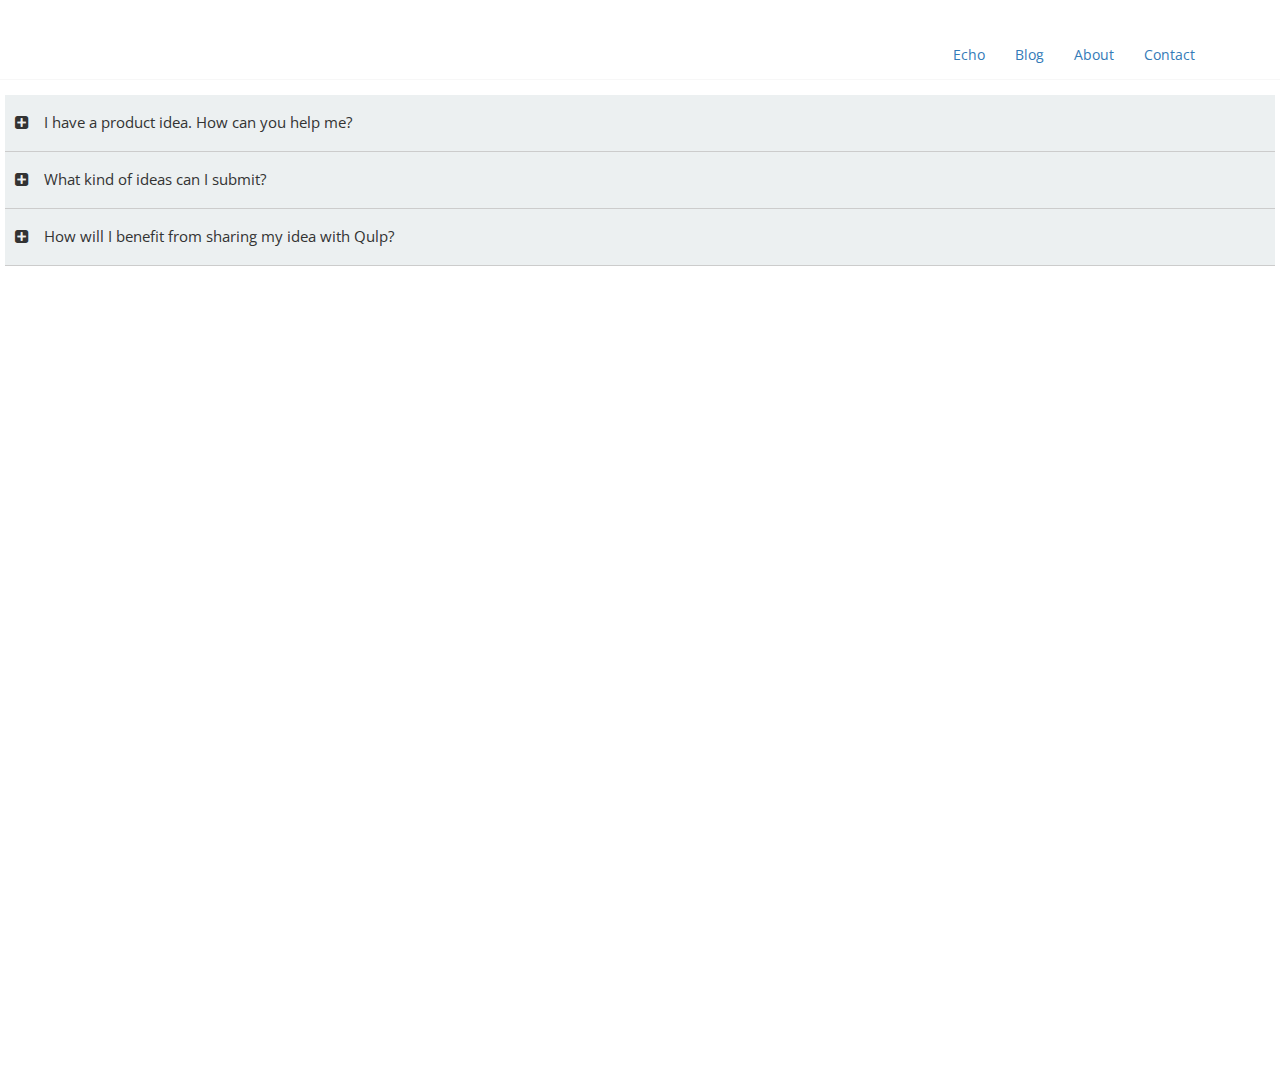
<file: templates/FAQ.html>
<!doctype html>
<html class="no-js" lang="">
    <head>
        <meta charset="utf-8">
        <meta http-equiv="X-UA-Compatible" content="IE=edge">
        <title>FAQ</title>
        <meta name="description" content="">
        <meta name="viewport" content="width=device-width, initial-scale=1">
          <script src="/static/js/modernizr-2.8.3.min.js"></script>

        <link rel="apple-touch-icon" href="apple-touch-icon.png">
        <!-- Place favicon.ico in the root directory -->
		<link href='http://fonts.googleapis.com/css?family=Open+Sans:400,600,700' rel='stylesheet' type='text/css'>
		<link rel="stylesheet" href="http://maxcdn.bootstrapcdn.com/font-awesome/4.3.0/css/font-awesome.min.css">
		<link rel="stylesheet" href="/static/css/bootstrap.min.css">
    <link rel="stylesheet" href="/static/css/faq.css">


  </head>
    <body>
    <header role="banner" id="fh5co-header">
			<div class="container">
				<!-- <div class="row"> -->

		        <div id="navbar" class="navbar-collapse collapse">
		          <ul class="nav navbar-nav navbar-right">
                      <li><a href="/echo" data-nav-section="about"><span>Echo</span></a></li>
                      <li><a href="/blog" data-nav-section="about"><span>Blog</span></a></li>
		            <li><a href="/about" data-nav-section="about"><span>About</span></a></li>
		            <li><a href="/contact" data-nav-section="contacts"><span>Contact</span></a></li>
		          </ul>
		        </div>
			    </nav>
			  <!-- </div> -->
		  </div>
	</header>
		<div id="faq_left" style="min-height:997px;" class="calibri col-md-4-sm-6-offset-6 stroke-standard">
				<!--<h3 style="width:100%">Frequently Asked Questions</h3>-->
				<!--<p>Click on the tabs below for help content of the desired category</p><hr>-->
				<div class="page_Q_A ideation " style="display: none;">
					<div class="faq_Q_A ideation" style="display: block;">
						<p class="faq_Q">
							<i class="fa fa-plus-square plus-icon" style="display: inline-block;"></i>
							<i class="fa fa-minus-square minus-icon" style="display: none;"></i>&nbsp;&nbsp;
							I have a product idea. How can you help me?
						</p>
						<div class="faq_A" style="display: none;">
							<p>You've come to just the right place! We can help you make your idea a reality, while helping you earn in the process. All you need to do is submit your idea on our platform and participate in the co-creation. We will handpick the best ideas and take responsibility of developing them into products and bringing them into the market.</p>
						</div>
					</div>
					<!--<div class="horizontalRule ideation"></div>-->
					<div class="faq_Q_A ideation" style="display: block;">
						<p class="faq_Q">
							<i class="fa fa-plus-square plus-icon" style="display: inline-block;"></i>
							<i class="fa fa-minus-square minus-icon" style="display: none;"></i>&nbsp;&nbsp;
							<!--<i class="fa fa-plus-square plus-icon"></i>
							<i class="fa fa-minus-square minus-icon" style='display:none;'></i>-->
							What kind of ideas can I submit?
						</p>
						<div class="faq_A" style="">
							<p>Ideas pertaining to any physical consumer products can be submitted on the platform. However, the ideas should belong to any of the below mentioned categories: </p>
                  <li>Home &amp; Kitchen</li>
                  <li>Health &amp; Fitness</li>
                  <li>Travel &amp; Adventure</li>
                  <li>Everyday innovations</li>
                  <li>Miscellaneous</li>
						</div>
					</div>
					<div class="faq_Q_A ideation" style="display: block;">
						<p class="faq_Q">
							<i class="fa fa-plus-square plus-icon" style="display: inline-block;"></i>
							<i class="fa fa-minus-square minus-icon" style="display: none;"></i>&nbsp;&nbsp;
							How will I benefit from sharing my idea with Qulp?
						</p>
						<div class="faq_A" style="">
							<p>
                 Apart from the joy of watching your idea become a reality, we offer a percentage of the revenues earned through your product idea back to you in terms of monetary rewards. We take care of all the product development and IP protection costs. In short, we develop the product for you and pay you for the idea.
              </p>
						</div>
					</div>

				</div>
				<div class="page_Q_A validation" style="display: block;">
					<div class="faq_Q_A validation" style="display: block;">
						<p class="faq_Q">
							<i class="fa fa-plus-square plus-icon" style="display: inline-block;"></i>
							<i class="fa fa-minus-square minus-icon" style="display: none;"></i>&nbsp;&nbsp;
							On what basis an idea is valuated?
						</p>
						<div class="faq_A" style="display: none;">
							<p>Any idea shortlisted for final analysis is broadly valuated based on these 6 criteria
							</p><ul>
								<li>Idea concept</li>
								<li>Market viability</li>
								<li>Complexity in the design (from Manufacturing perspective)</li>
								<li>Impacton product portfolio</li>
	              <li>Legal implications</li>
								<li>Technology involved</li>
							</ul>
							<p></p>
						</div>
					</div>

					<div class="faq_Q_A validation" style="display: block;">
						<p class="faq_Q">
							<i class="fa fa-plus-square plus-icon" style="display: inline-block;"></i>
							<i class="fa fa-minus-square minus-icon" style="display: none;"></i>&nbsp;&nbsp;
							When does an idea become eligible for expert valuation?
						</p>
						<div class="faq_A" style="display: none;">
							<p>
							Any idea automatically becomes eligible for final analysis, if the respective collaborative innovation (a.k.a. co-creation) team completes all the aspects listed in the progress bar
							</p>
						</div>
					</div>

					<div class="faq_Q_A validation" style="display: block;">
						<p class="faq_Q">
							<i class="fa fa-plus-square plus-icon" style="display: inline-block;"></i>
							<i class="fa fa-minus-square minus-icon" style="display: none;"></i>&nbsp;&nbsp;
							How frequently Qulp validates ideas?
						</p>
						<div class="faq_A" style="display: none;">
							<p>
								Qulp validates the ideas on a monthly basis
							</p>
						</div>
					</div>

					<div class="faq_Q_A validation" style="display: block;">
						<p class="faq_Q active">
							<i class="fa fa-plus-square plus-icon" style="display: none;"></i>
							<i class="fa fa-minus-square minus-icon" style="display: inline-block;"></i>&nbsp;&nbsp;
							Are all the ideas validated?
						</p>
						<div class="faq_A" style="">
							<p>
								Idea analysis is done in two parts
								</p>
                <ul>
									<li>Preliminary idea filtration.</li>
									<li>Idea analysis.</li>
									<li>In the preliminary filtration, 10-15 best ideas are shortlisted from a pool of submitted ideas.</li>
									<li>The 10-15 shortlisted ideas are subjected to a rigorous analysis by our in-house experts team, which selects 02-03 ideas every month.</li>
									</ul>
						</div>
					</div>

					<div class="faq_Q_A validation" style="display: block;">
						<p class="faq_Q">
							<i class="fa fa-plus-square plus-icon" style="display: inline-block;"></i>
							<i class="fa fa-minus-square minus-icon" style="display: none;"></i>&nbsp;&nbsp;
							What happens after idea analysis?
						</p>
						<div class="faq_A" style="display: none;">
							<p>
								In the idea analysis, upto 03 best viable ideas are selected by Qulp. These ideas are developed into real products and are put up for pre-sales. Upon meeting the pre-sale criteria, they're are mass manufactured and are made available on the market shelves near you.
							</p>
						</div>
					</div>


					<div class="faq_Q_A validation" style="display: block;">
						<p class="faq_Q">
							<i class="fa fa-plus-square plus-icon" style="display: inline-block;"></i>
							<i class="fa fa-minus-square minus-icon" style="display: none;"></i>&nbsp;&nbsp;
							What if Qulp doesn't select my idea to develop it into product?
						</p>
						<div class="faq_A" style="">
							<p>
							Yes. You can still pursue your idea. But, since you have utilised Qulp's collaborative innovation platform to enhance your idea, you become liable to pay up to 3% of the revenue generated by commercializing the idea
							</p>
						</div>
					</div>


					<div class="faq_Q_A validation" style="display: block;">
						<p class="faq_Q">
							<i class="fa fa-plus-square plus-icon" style="display: inline-block;"></i>
							<i class="fa fa-minus-square minus-icon" style="display: none;"></i>&nbsp;&nbsp;
							What is research? What do I get being a part of it?
						</p>
						<div class="faq_A" style="">
							<p>
								Through research, Qulp assesses the viability of the respective to be product. Aspects like market survey, pricing, deciding the product features, etc. come under research. For their contribution, the users participated in the research receives a share of 1% of the net profits generated through the respective product sales.
							</p>
						</div>
					</div>
				</div>

	            <div class="page_Q_A cocreation" style="display: none;">
	    			<div class="faq_Q_A cocreation" style="display: block;">
						<p class="faq_Q">
							<i class="fa fa-plus-square plus-icon" style="display: inline-block;"></i>
							<i class="fa fa-minus-square minus-icon" style="display: none;"></i>&nbsp;&nbsp;
							What is co-creation/collaboration/collaborative innovation?
						</p>
						<div class="faq_A" style="display: none;">
							This is the amazing environment Qulp provides which comprises an online community of innovators. Here, people from different walks of life come together to help you improve and develop your idea.
						</div>
					</div>

	                <div class="faq_Q_A cocreation" style="display: block;">
						<p class="faq_Q">
							<i class="fa fa-plus-square plus-icon" style="display: inline-block;"></i>
							<i class="fa fa-minus-square minus-icon" style="display: none;"></i>&nbsp;&nbsp;
							Who comprise a co-creation team?
						</p>
						<div class="faq_A" style="">
							Co-creation or collaborative innovation team consists of not more than 10 individuals handpicked by the ideator (Innovator). This team works on the idea refinement in a closed environment.
						</div>
					</div>

	                <div class="faq_Q_A cocreation" style="display: block;">
						<p class="faq_Q">
							<i class="fa fa-plus-square plus-icon" style="display: inline-block;"></i>
							<i class="fa fa-minus-square minus-icon" style="display: none;"></i>&nbsp;&nbsp;
							How can I join a co-creation team?
						</p>
						<div class="faq_A" style="">
	                    The list of co-creation teams with incomplete membership is available in the community dashboard, where you can send 'Join request' to the team of your choice. In addition, you can also join a co-creation team if the respective team ideator sends you a personal invitation.
						</div>
					</div>

	                <div class="faq_Q_A cocreation" style="display: block;">
						<p class="faq_Q">
							<i class="fa fa-plus-square plus-icon" style="display: inline-block;"></i>
							<i class="fa fa-minus-square minus-icon" style="display: none;"></i>&nbsp;&nbsp;
							What is an ideal size of a co-creation team?
						</p>
						<div class="faq_A" style="">
	                    The ideal size of a co-creation team is 10. It comprises of an Ideator (Inventor) and 09 collaborators
						</div>
					</div>

	                <div class="faq_Q_A cocreation" style="display: block;">
						<p class="faq_Q">
							<i class="fa fa-plus-square plus-icon" style="display: inline-block;"></i>
							<i class="fa fa-minus-square minus-icon" style="display: none;"></i>&nbsp;&nbsp;
							At a time, how many co-creation teams can I be part of?
	                        </p>
						<div class="faq_A" style="">
	                    At a time, you can be a a part of no more than 03 co-creation teams
	                    </div>
					</div>
	                <div class="faq_Q_A cocreation" style="display: block;">
						<p class="faq_Q">
							<i class="fa fa-plus-square plus-icon" style="display: inline-block;"></i>
							<i class="fa fa-minus-square minus-icon" style="display: none;"></i>&nbsp;&nbsp;
							What would i get for participating in co-creation?
	                        </p>
						<div class="faq_A" style="">

              For every product that hits the market, Qulp pays its online contributors a total of 11% of the net profits earned, through the respective product sales. Of which 5.5% are shared with the co-creation team, equally distributed amongst all the members includng the ideator.

            </div>
					</div>
	                  <div class="faq_Q_A cocreation" style="display: block;">
						<p class="faq_Q">
							<i class="fa fa-plus-square plus-icon" style="display: inline-block;"></i>
							<i class="fa fa-minus-square minus-icon" style="display: none;"></i>&nbsp;&nbsp;
							On what basis are the ideas shortlisted for analysis?
	                        </p>
						<div class="faq_A" style="display: none;">
	                    From the pool of submitted ideas, our team at Qulp handpicks 10-15 ideas for expert analysis. These 10-15 ideas are shortlisted on the basis of,
	                    <br>
	                    <ul>
	                        <li>Idea concept</li>
	                        <li>Review of the analysis of Market results</li>
	                        <li>Potential product features</li>
	                        <li>Critical review in comparison with the similar products (If any)</li>
	                        </ul>
	                    </div>
					</div>
	            </div>
			<!-- FAQ END -->
			<div class="careers page_Q_A" style="display: none;">
			<!--- CAREERS START-->
				<h3 style="width:100%">Careers</h3><hr>
				<div class="frontenddeveloper">
					<div class="faq_Q_A frontenddeveloper" style="display: block;">
						<p class="faq_Q">
							<i class="fa fa-plus-square plus-icon" style="display: inline-block;"></i>
							<i class="fa fa-minus-square minus-icon" style="display: none;"></i>&nbsp;&nbsp;
							Native Android developer
						</p>
						<div class="faq_A" style="display: none;">

								<div>
									<p>

										<strong>The Candidate</strong>
									</p>
									<div>
										<p>
                    Like to code? Will you die for a beautiful UI? Can't live without solving that algorithm problem that you just stumbled upon? Will you give up anything to squeeze in that last bit-level performance? If you are happily saying yes, then we already like you. Feel free to refer any crazy hacks or adventures of yours. Github profiles are always welcome.
                    </p>
									</div>
								</div>


								<div>
									<p><strong>Qualifications</strong></p>
									<div style="display:block">
									<ul>
                      <li>Strong coding abilities with Java and Android SDK</li>
                      <li>Experience working with remote data via REST and JSON.</li>
                      <li>Usage of third party libraries and API's.</li>
                      <li>Good knowledge on JAVA, HTML 5 & CSS.</li>
                      <li>Should have published at least one original Android App.</li>
                      <li>Solid understanding of full mobile development life cycle.</li>
                      <li>Should be very familiar with Security aspects in both iOS and Droid.</li>
                      <li>Must be obsessed with high quality.</li>
                      <li>Explore and adapt new technology and best practices while developing.</li>
                      <li>Eagerness to be part of a start up</li>
                  </ul>
				          <p></p>
									</div>
								</div>

				        <div>
									<br>
									<div style="display:block;float: left;">

										<p><strong>Job Perks</strong></p>
                      <ul>
                          <li>Leadership position & equity/ESOP to go with it + you can choose the most apt title.</li>
                          <li>Flexible working hours.</li>
                          <li>Complete autonomy & freedom. Just deliver.</li>
                          <li>And any other than you may suggest within rational limits :)</li>
                      </ul>

									</div>
								</div>
						</div>
					</div>
					<div class="faq_Q_A frontenddeveloper" style="display: block;">
						<p class="faq_Q">
							<i class="fa fa-plus-square plus-icon" style="display: inline-block;"></i>
							<i class="fa fa-minus-square minus-icon" style="display: none;"></i>&nbsp;&nbsp;
							UX designer
						</p>
						<div class="faq_A" style="">
  					<div>
  						  <p>
  							 <strong></strong>
  						  </p>
    						<div>
    							   <p>
    	                 We’re looking for amazing and passionate UX designers to join our team, and help us build this platform.
    	             </p>
    						</div>
  					</div>

					<div>

						<div>
							<p><STRONG>Your typical day at Qulp will involve:</STRONG></p>
              <ul>
	              <li>Work with design and product management to create and ensure a consistent visual style to new and redesigned features.</li>
	              <li>Develop and maintain design wireframes, mockups, and specifications as needed.</li>
                <li>Export assets and illustrations for developers.</li>
                <li>Collaborate with other designers to maintain design consistency and coherence across the product as appropriate.</li>
                <li>Work with our social media manager to bring out compelling and delightful creatives that would drive user engagement in the social media.</li>
                <li>Working as part of a team with copywriters, other designers, web developers and marketing specialists.</li>
	            </ul>
	            <p></p>
						</div>
					</div>
	                <div>
						<p>

							<strong>Qualifications</strong>
						</p>
						<div>
							<ul>
                <li>Knowledge of material design.</li>
              	<li>Good design sense.</li>
              	<li>Hand on experience with design and mock up tools like Sketch/Photoshop/Illustrator.</li>
              	<li>Should have at least 1+ years working experience in this domain.</li>
              	<li>Understanding of the digital media nuances like Responsive Design, grids, resolutions, mobile first etc.</li>
              	<li>Good aesthetic sense and understanding of design fundamentals (Doesn’t matter if you went to a design school or not).</li>
              	<li>Experience/Keen interest in practising User Experience Design.</li>
              	<li>Obsession with design detail to perfection.</li>
              	<li>Experience/Interest in fundamentals of Web technologies like HTML/CSS3 (Don’t worry, we don’t expect you to be a unicorn and program complex stuff and you will be designing apps/websites but its important to know the medium well).
                </li>
                <li>Independent thought and action. Ability to decided and priortise correctly.</li>
                <li>Energy. Lots of it.</li>
              </ul>
						</div>
	                </div>
	                <div>
						<p><strong>Desired(not required)</strong></p>
						<div>
						    <ul>
                    <li>Motion design ability or experience using animation to educate, engage and delight.</li>
                    <li>Experience conducting user testing and/or analytical research.</li>
                    <li>HTML, BOOTSTRAP and CSS knowledge, current on latest responsive design techniques.</li>
                </ul>

						</div>
					</div>
          <div style="display:block;float: left;">

                    <p><strong>Job Perks</strong></p>
                      <ul>
                          <li>Leadership position & equity/ESOP to go with it + you can choose the most apt title.</li>
                          <li>Flexible working hours.</li>
                          <li>Complete autonomy & freedom. Just deliver.</li>
                          <li>And any other than you may suggest within rational limits :) .</li>
                      </ul>
                                <p></p>
                  </div>
						</div>
					</div>

          <div class="faq_Q_A frontenddeveloper" style="display: block;">
            <p class="faq_Q">
              <i class="fa fa-plus-square plus-icon" style="display: inline-block;"></i>
              <i class="fa fa-minus-square minus-icon" style="display: none;"></i>&nbsp;&nbsp;
              Ruby, Rails developer
            </p>
            <div class="faq_A" style="">
            <div>
                <p>
                 <strong>The Candidate</strong>
                </p>
                <div>
                     <p>
                      You are an exceptional back end developer and you see the world in code. You are of the belief that quality is better than quantity and you can stand proudly behind your work.
                   </p>
                </div>
            </div>

          <div>

            <div>
              <p><STRONG>Your typical day at Qulp will involve:</STRONG></p>
              <ul>
                <li>Contributing to all aspects of building and maintaining the Qulp Technology Platform.</li>
                <li>Migrating to and working with AWS services such as EC2, S3, SES, SNS.</li>
                <li>Performance tuning and testing to ensure your code is deployed properly.</li>
              </ul>
              <p></p>
            </div>
          </div>
          <div style="display: block;float: left;">
            <p>

              <strong>Qualifications</strong>
            </p>
            <div>
             <ul>
                <li>Knowledge of Ruby, Rails, AWS.</li>
                <li>Git, and Bitbucket.</li>
                <li>Optional - Preferred Linux user.</li>
                <li>SEO,Social Media Integration,Payment processing (Active Merchant),E-commerce/Shopping carts.</li>
                <li>Dedicated and have a strong attention to detail.</li>
                <li>Action-oriented, diligent, and flexible</li>
                <li>Passion for what we are building at Qulp.</li>
                <li>Energy. Lots of it</li>
              </ul>
            </div>
                  </div>
                  <div style="display: block;float: left;">
            <p><strong>Desired(not required)</strong></p>
            <div>
                <ul>
                    <li>Ability to write flawless code in a fast paced environment.</li>
                    <li>Enthusiasm to work on non-designated projects, which aren't part of your job role.</li>
                </ul>

            </div>
          </div>
          <div style="display:block;float: left;">

                    <p><strong>Job Perks</strong></p>
                      <ul>
                          <li>Leadership position & equity/ESOP to go with it + you can choose the most apt title.</li>
                          <li>Flexible working hours.</li>
                          <li>Complete autonomy & freedom. Just deliver</li>
                          <li>And any other than you may suggest within rational limits :)</li>
                      </ul>
                                <p></p>
                  </div>
            </div>
          </div>
          <div class="faq_Q_A frontenddeveloper" style="display: block;">
            <p class="faq_Q">
              <i class="fa fa-plus-square plus-icon" style="display: inline-block;"></i>
              <i class="fa fa-minus-square minus-icon" style="display: none;"></i>&nbsp;&nbsp;
              Internship - UX designer
            </p>
            <div class="faq_A" style="">
            <div>
                <p>
                 <strong></strong>
                </p>
                <div>
                     <p>
                       We’re looking for an amazing and passionate UX design interns to join our team, and help us build this platform
                   </p>
                </div>
            </div>

          <div>

            <div>
              <p><STRONG>Your typical day at Qulp will involve:</STRONG></p>
              <ul>
                <li>Work with design and product management to create and ensure a consistent visual style to new and redesigned features.</li>
                <li>Develop and maintain design wireframes, mockups, and specifications as needed.</li>
                <li>Export assets and illustrations for developers.</li>
                <li>Collaborate with other designers to maintain design consistency and coherence across the product as appropriate.</li>
                <li>Work with our social media manager to bring out compelling and delightful creatives that would drive user engagement in the social media.</li>
                <li>Working as part of a team with copywriters, other designers, web developers and marketing specialists.</li>
              </ul>
              <p></p>
            </div>
          </div>
                  <div>
            <p>

              <strong>Qualifications</strong>
            </p>
            <div>
              <p>
                  </p><ul>
                      <li>Knowledge of material design</li>
                    <li>Good design sense</li>
                    <li>Hand on experience with design and mock up tools like Sketch/Photoshop/Illustrator.</li>
                    <li>Should have at least 1+ years working experience in this domain.</li>
                    <li>Understanding of the digital media nuances like Responsive Design, grids, resolutions, mobile first etc.</li>
                    <li>Good aesthetic sense and understanding of design fundamentals (Doesn’t matter if you went to a design school or not).</li>
                    <li>Experience/Keen interest in practising User Experience Design.</li>
                    <li>Obsession with design detail to perfection.</li>
                    <li>Experience/Interest in fundamentals of Web technologies like HTML/CSS3 (Don’t worry, we don’t expect you to be a unicorn and program complex stuff and you will be designing apps/websites but its important to know the medium well).
                    </li>
                    <li>Independent thought and action. Ability to decided and priortise correctly.</li>
                    <li>Energy. Lots of it.</li>
                  </ul>


              <p></p>
            </div>
                  </div>
                  <div>
            <p><strong>Desired(not required)</strong></p>
            <div>
                <ul>
                    <li>Motion design ability or experience using animation to educate, engage and delight.</li>
                    <li>Experience conducting user testing and/or analytical research.</li>
                    <li>HTML, BOOSTRAP and CSS knowledge, current on latest responsive design techniques.</li>
                </ul>

            </div>
          </div>
          <div style="display:block;float: left;">

                    <p><strong>Job Perks</strong></p>
                      <ul>
                          <li>Leadership position & equity/ESOP to go with it + you can choose the most apt title.</li>
                          <li>Flexible working hours.</li>
                          <li>Complete autonomy & freedom. Just deliver.</li>
                          <li>And any other than you may suggest within rational limits :) .</li>
                      </ul>
                  </div>
            </div>
          </div>
					<!--div class="faq_Q_A frontenddeveloper" style="display: block;">
						<p class="faq_Q">
							<i class="fa fa-plus-square plus-icon" style="display: inline-block;"></i>
							<i class="fa fa-minus-square minus-icon" style="display: none;"></i>&nbsp;&nbsp;
							Android/iOS app developer
						</p>
						<div class="faq_A" style="">
						</div>
					</div>
					<div class="faq_Q_A frontenddeveloper" style="display: block;">
						<p class="faq_Q">
							<i class="fa fa-plus-square plus-icon" style="display: inline-block;"></i>
							<i class="fa fa-minus-square minus-icon" style="display: none;"></i>&nbsp;&nbsp;
							Mechanical design engineer
						</p>
						<div class="faq_A" style="">
						</div>
					</div>
					<div class="faq_Q_A frontenddeveloper" style="display: block;">
						<p class="faq_Q">
							<i class="fa fa-plus-square plus-icon" style="display: inline-block;"></i>
							<i class="fa fa-minus-square minus-icon" style="display: none;"></i>&nbsp;&nbsp;
							Electrical Engineer
						</p>
						<div class="faq_A" style="">
						</div>
					</div>
					<div class="faq_Q_A frontenddeveloper" style="display: block;">
						<p class="faq_Q">
							<i class="fa fa-plus-square plus-icon" style="display: inline-block;"></i>
							<i class="fa fa-minus-square minus-icon" style="display: none;"></i>&nbsp;&nbsp;
							Industrial designer
						</p>
						<div class="faq_A" style="">
						</div>
					</div>
					<div class="faq_Q_A frontenddeveloper" style="display: block;">
						<p class="faq_Q">
							<i class="fa fa-plus-square plus-icon" style="display: inline-block;"></i>
							<i class="fa fa-minus-square minus-icon" style="display: none;"></i>&nbsp;&nbsp;
							UI/UX, Interaction designer
						</p>
						<div class="faq_A" style="">
						</div>
					</div>
					<div class="faq_Q_A frontenddeveloper" style="display: block;">
						<p class="faq_Q">
							<i class="fa fa-plus-square plus-icon" style="display: inline-block;"></i>
							<i class="fa fa-minus-square minus-icon" style="display: none;"></i>&nbsp;&nbsp;
							Videography and Graphic designer
						</p>
						<div class="faq_A" style="">
						</div>
					</div>
					<div class="faq_Q_A frontenddeveloper" style="display: block;">
						<p class="faq_Q">
							<i class="fa fa-plus-square plus-icon" style="display: inline-block;"></i>
							<i class="fa fa-minus-square minus-icon" style="display: none;"></i>&nbsp;&nbsp;
							Photographer
						</p>
						<div class="faq_A" style="">
						</div>
					</div>
					<div class="faq_Q_A frontenddeveloper" style="display: block;">
						<p class="faq_Q">
							<i class="fa fa-plus-square plus-icon" style="display: inline-block;"></i>
							<i class="fa fa-minus-square minus-icon" style="display: none;"></i>&nbsp;&nbsp;
							Social Media Marketing
						</p>
						<div class="faq_A" style="">
						</div>
					</div>
					<div class="faq_Q_A frontenddeveloper" style="display: block;">
						<p class="faq_Q">
							<i class="fa fa-plus-square plus-icon" style="display: inline-block;"></i>
							<i class="fa fa-minus-square minus-icon" style="display: none;"></i>&nbsp;&nbsp;
							Business Developer
						</p>
						<div class="faq_A" style="">
						</div>
					</div-->

					<!----------------------------------------------------------------------------------------
					<div class="faq_Q_A frontenddeveloper">

						<div class="faq_A" style="display:block">
							<p>
	                        We are Qulp.<br/>
	                        A collaborative product innovation company.<br/>
	                        We believe that the best ideas in the world aren't actually in the world--they're locked inpeople's heads.<br/>
	                        We exist to solve that problem.
	                        </p>
						</div>
					</div>

					<div class="faq_Q_A frontenddeveloper">
						<p class="faq_Q">

							The Company
						</p>
						<div class="faq_A" style="display:block">
							<p>
	                        Qulp Is a new type of company, one that involves all people interested in its decisions,and ultimately shares its success with those people who helped achieve it. And we aredeveloping a completely unique platform in which the realities and the complexities ofexecution do not stand in the way of a kickass ideaWe’re looking for amazing and passionate front end developers to join our team, and help usbuild this platform.
	                        </p>
						</div>
					</div>

					<div class="faq_Q_A frontenddeveloper">
						<p class="faq_Q">

							The Candidate
						</p>
						<div class="faq_A" style="display:block">
							<p>
	                        You have a solid grip in HTML, and CSS. You are of the belief that quality is better than quantity and you can stand proudly behind your work.
	                        </p>
						</div>
					</div>


					<div class="faq_Q_A frontenddeveloper">
						<p class="faq_Q">

							The Job
						</p>
						<div class="faq_A" style="display:block">
							<p>
	                        <ul>
	                            <li>Building and maintaining the frontend for the website that will go along with Qulp</li>
	                            <li>Contributing your valuable skills to a very, very big movement.</li>
	                            <li>Rapid prototyping and user testing for new website features</li>
	                            <li>“Cutting up” UI wireframes and graphic design elements into deployable web components</li>
	                            <li>Cross-browser testing and mobile compatibility</li>
	                        </ul>
	                        </p>
						</div>
					</div>

	                <div class="faq_Q_A frontenddeveloper">
						<p class="faq_Q">

							Qualifications
						</p>
						<div class="faq_A" style="display:block">
							<p>
	                            <ul>
	                                <li>Knowledge of HTML, CSS and CSS3, JQuery</li>
	                                <li>Knowledge of Photoshop and image editing</li>
	                                <li>Standards compliance and cross-browser and mobile compatibility</li>
	                                <li>Git</li>
	                                <li>Add-ons
	                                    <ul>
	                                    	<li>Prior experience</li>
	                                    	<li>SEO</li>
	                                    	<li>Social media integration</li>
	                                	</ul>
	                                </li>
	                                <li>Dedicated and have a strong attention to detail</li>
	                                <li>Strong time management and organizational skills to drive projects to completion</li>
	                                <li>Action-oriented, diligent, and flexible</li>
	                                <li>Passion for what we are building at Qulp</li>
	                            </ul>
	                        </p>
						</div>
	                </div>

	                <div class="faq_Q_A frontenddeveloper">
						<p class="faq_Q">

							Application
						</p>
						<div class="faq_A" style="display:block">
							<p>
	                        <ul>
	                            <li>Check us out at www.Qulp.in. Spend some time on our site understanding what we do. If you like what you see, please continue.</li>
	                            <li>Mail you applications, with the below enlisted details:
	                                <ul>
	                            	<li>Github profile link</li>
	                            	<li>Link to previous works</li>
	                            	<li>Your areas of expertise</li>
	                            	</ul>
	                            </li>
	                        </ul>
	                        </p>
						</div>
					</div>
					-------------------------------------------------------------------------->
				</div>


	            <div class="backenddeveloper">

				</div>

	       <div style="width:100%;text-align:right;padding: 20px;"><a target="_blank" href="mailto:careers@Qulp.in"
	       style="width:100px" id="reg_button" class="blue-btn btn">APPLY</a></div>

			<!--------------------------- CAREERS END ------------------------------------>
		</div>

		<div class="privacypolicy page_Q_A" style="display:none;">
			<h3 style="width:100%">Privacy Policy</h3><hr>
			<p>We recognize that your privacy is very important and take it seriously. This Privacy Policy

describes Qulp's policies and procedures on the collection, use and disclosure of your

information when you use the Qulp Service, via the Qulp website, your mobile phone, or

through one of Qulp' applications for mobile devices. We will not use or share your information

with anyone except as described in this Privacy Policy. This Privacy Policy does not apply to

information we collect by other means (including offline) or from other sources. Capitalized

terms that are not defined in this Privacy Policy have the meaning given them in our Terms of

Service.</p>

<p class="lead">Information Collection and Use</p>

<p>Qulp uses information we collect to analyze how the Service is used, diagnose service or

technical problems, maintain security, personalize content, remember information to help you

efficiently access your account, monitor aggregate metrics such as total number of visitors,

traffic, and demographic patterns, and track User Content and users as necessary to comply

with the Information Technology Act, 2000 and rules there under as applicable and the

amended provisions pertaining to electronic records in various statutes as amended by the </p>

<p class="lead">Information Technology Act, 2000</p>

<p>User-Provided Information: You provide us information about yourself, such as your name and

e-mail address, if you register for a member account with the Service. Your name and other

information you choose to add to your profile will be available for public viewing on the Service.

We may use your email address to send you Service-related notices (including any notices

required by law, in lieu of communication by postal mail). You can control receipt of certain

Service-related messages on your Settings page. We may also use your contact information to

send you marketing email messages. If you do not want to receive such messages, you may opt

out by following the instructions in the message. If you correspond with us by email, we may

retain the content of your email messages, your email address and our responses.</p>

<p>If you use your Facebook, Twitter, or other social networking site ("SNS") account information to

sign in to Qulp, we will collect and store your SNS user ID.</p>

<p>You also provide us information in User Content you post to the Service. Your contributions on

the Service, and metadata about them (such as when you posted them), are publicly viewable

on the Service, along with your name (unless the Service permits you to post anonymously).

This information may be searched by search engines and be republished elsewhere on the Web

in accordance with our Terms of Service.</p>

<p>If you choose to use our invitation service to invite a friend to the Service, we will ask you for

that person's email address and automatically send an email invitation. You may also use our

contact importer tool to help you upload your friends' email addresses so you can find friends

who are already on Qulp or invite friends to the Service. Qulp stores this information to send

invitations, to register your friend if your invitation is accepted, to track the success of our

invitation service, and to identify your friends on Qulp.</p>

<p>Information Collected Automatically: When you use the Service, we use persistent and session

cookies and other tracking technologies to: (a) store your username and password; (b) analyze

the usage of the Service; (c) customize the Service to your preferences; and (d) control the

advertising displayed by the Service. A persistent cookie remains on your computer after you

close your browser so that it can be used by your browser on subsequent visits to the Service.

Persistent cookies can be removed by following your web browser's directions. A session cookie

is temporary and disappears after you close your browser. You can reset your web browser

to refuse all cookies or to indicate when a cookie is being sent. However, some features of the

Service may not function properly if the ability to accept cookies is disabled.</p>

<p>We may also use other Internet technologies, log files, clear GIFs, Flash technologies, and

other similar technologies, to deliver or communicate with cookies and track your use of the

Service. We also may include clear GIFs in HTML-based emails sent to our users to determine

whether the message has been opened. As we adopt additional technology, we may also gather

additional information through other methods.</p>

<p>We use these automated technologies to collect and analyze certain types of information we

consider to be non-personal information, including: (a) information related to the devices

you use to access or interact with the Service, such as: IP addresses, geolocation information,

unique device identifiers and other information about your mobile phone or other mobile

device(s), browser types, browser language; and (b) information related to the ways in which

you interact with the Service, such as: referring and exit pages and URLs, platform type, the

number of clicks, domain names, landing pages, pages viewed and the order of those pages,

the amount of time spent on particular pages, the date and time you used the Service, and

other similar information. We may also capture other data, such as search criteria and results.

Qulp discloses a subset of this automatically collected information publicly. Specifically, you

consent to Qulp's disclosure of information related to the ways in which you interact with the

Service, such as: landing pages, pages viewed and the order of those pages (including questions

and answers viewed), the date and time you used the Service, and other similar information on

the Service to other Qulp users, along with your name and profile picture.</p>

<p>We may collect different types of information about your location, including general

information (e.g., IP address, pin code) and more specific information (e.g., GPS-based

functionality on mobile devices used to access the Service), and may use that information to

customize the Service with location-based information and features. If you access the Service

through a mobile device and you do not want your device to provide us with location-tracking

information, you can disable the GPS or other location-tracking functions on your device,

provided your device allows you to do this.</p>

<p>Qulp may allow third parties to serve advertisements on the Service and on third-party services

and use other third parties to help us collect and analyze information about your use of the

service, generate aggregate site usage statistics and provide content sharing services to support

the Service. These third parties may also use cookies and similar technologies to collect similar

non-personal information about your use of the Service. Qulp does not control the third

parties' use of such technologies and their use is governed by those parties' privacy policies.

How We Share Your Information</p>

<p>Personally Identifiable Information: Qulp may share your personally identifiable information

with third parties for the purpose of providing the Service to you or with third parties offering

combined services with Qulp. For example, we may share your personally identifiable

information with third-party partners that display Qulp questions and answers through their

services so that such partners can tailor content and advertising to you. If we do this, this

Privacy Policy will bind such third parties' use of your information. We may store personal

information in locations outside the direct control of Qulp (for instance, on servers or

databases co-located with hosting providers).</p>

<p>As we develop our business, we may buy or sell assets or business offerings. Customer, email,

and visitor information is generally one of the transferred business assets in these types of

transactions. We may also transfer or assign such information in the course of corporate

divestitures, mergers, or dissolution.</p>

<p>We may share or disclose your information with your consent, such as if you choose to sign

on to the Service through a third-party service. We cannot control third parties' use of your

information.</p>

<p>Qulp may disclose your personal information if required to do so by law or if we believe that it

is reasonably necessary to comply with a law, regulation or legal request; to protect the safety

of any person; to address fraud, security or technical issues; or to protect Qulp's rights or

property.</p>

<p>Non-Personally Identifiable Information: We may aggregate and/or anonymize information

collected through the Service so that the information does not identify you. We may use

aggregated, anonymized, and other non-personally identifiable information for any purpose,

including for research and marketing purposes, and our use and disclosure of such information

is not subject to any restrictions under this Privacy Policy.</p>

<p>Qulp may allow third-party ad servers or ad networks to serve advertisements on the Service

and on third-party services. These third-party ad servers or ad networks use technology

to send, directly to your browser, the advertisements and links that appear on Qulp.

They automatically receive your IP address when this happens. They may also use other

technologies (such as cookies, JavaScript, or web beacons) to measure the effectiveness of

their advertisements and to personalize the advertising content. Qulp does not provide any

personally identifiable information to these third-party ad servers or ad networks without your

consent. However, please note that if an advertiser asks Qulp to show an advertisement to

a certain audience and you respond to that advertisement, the advertiser or ad server may

conclude that you fit the description of the audience they are trying to reach. The Qulp Privacy

Policy does not apply to, and we cannot control the activities of, third-party advertisers. Please

consult the respective privacy policies of such advertisers for more information.</p>

<p class="lead">How We Protect Your Information</p>

<p>Qulp uses commercially reasonable physical, managerial, and technical safeguards to preserve

the integrity and security of your personal information. We cannot, however, ensure or warrant

the security of any information you transmit to Qulp or guarantee that your information on the

Service may not be accessed, disclosed, altered, or destroyed by breach of any of our physical,

technical, or managerial safeguards.</p>

<p>In the event that personal information is compromised as a result of a breach of security, Qulp

will promptly notify those persons whose personal information has been compromised, in

accordance with the notification procedures set forth in this Privacy Policy, or as otherwise

required by applicable law.</p>

<p class="lead">Your Choices About Your Information</p>

<p>You may, of course, decline to submit personally identifiable information through the Service, in

which case Qulp may not be able to provide certain services to you. You may update or correct

your account information and email preferences at any time by logging in to your account.</p>

<p class="lead">Children's Privacy</p>

<p>The Site is not directed to or intended to be used by children under the age of 18. Qulp does

not knowingly collect personal information from children under the age of 18. If Qulp learns

that it has collected personal information of a child under the age of 18 without parental

consent, we will delete that data from our systems and terminate the child's account. If you

become aware that a child has provided Qulp with personal information without parental

consent, please contact Qulp at legal@Qulp.in.</p>

<p class="lead">Links to Other Web Sites</p>

<p>We are not responsible for the practices employed by websites linked to or from the Service,

nor the information or content contained therein. Please remember that when you use a link to

go from the Service to another website, our Privacy Policy is no longer in effect. Your browsing

and interaction on any other website, including those that have a link on our website, is subject

to that website's own rules and policies.</p>

<p class="lead">Changes to Our Privacy Policy</p>

<p>If we change our privacy policies and procedures, we will post those changes on this page to

keep you aware of what information we collect, how we use it and under what circumstances

we may disclose it. Changes to this Privacy Policy are effective when they are posted on this

page.</p>
		</div>

		<div class="termsandconditions page_Q_A" style="display:none;">
			Terms and Conditions...

		</div>

		</div>

	</div>



        <script>window.jQuery || document.write('<script src="/static/js/jquery-1.11.2.min.js"><\/script>')</script>
        <script src="/static/js/plugins.js"></script>
        <script src="/static/js/dropzone.js"></script>
        <script src="/static/js/dropzone.min.js"></script>
        <script src="/static/js/main.js"></script>

	</body>
</html>
</file>
<file: static/css/faq.css>
.wrapper
{
	margin-top: 74px;
}

.search 
{
    border: 0;
    border-bottom: 2px solid #D4D4D4;
    width: 24%;
    background: transparent;
    float: right;
}

.faq-mob-categories
{
	display: none;
}

.fa-search
{
	color: #A7A5A5;
}

.search-box
{
	margin-bottom: 36px;
    width: 100%;
    padding: 0px;
    margin-top: 0px;
}

.search:focus {
    outline-width: 0;
}

.search_button:focus {
    outline-width: 0;
}

.search_button 
{
	margin-left: -3%;
    background-color: rgba(255, 255, 255, 0);
    border: none;
    position: absolute;
    right: 0;
}

.page_right_link {
    display: block;
    width: 100%;
    padding: 10px 20px;
    cursor: pointer;
    font-size: 14px;
    color: rgba(0,0,0,0.5);
}

a
{
	text-decoration: none!important;
}

a:hover
{
	text-decoration: none!important;
}

.faq_Q_A 
{
    border-bottom: 1px solid rgba(0,0,0,0.2);
}

.page_Q_A 
{
    padding: 15px 5px;
    margin-top: 0px;
}

#faq_content
{
	margin-bottom: 60px;
	margin-top: 92px;
}

.faq_Q 
{
    font-size: 1.1em;
    cursor: pointer;
    background-color: #ecf0f1;
    margin: 0;
    padding: 17px 10px;
}

.page_Q_A p 
{
    line-height: 22px;
}

.faq_A 
{
    display: none;
    width: 90%;
    margin-left: 4%;
    font-size: 1em;
    color: #777;
    padding: 20px 0;
    overflow: scroll;
}

.page_Q_A p 
{
    line-height: 22px;
}

#faq_left 
{
    background-color: #fff;
}

#faq_right 
{
    background-color: #FFFFFF9;
    min-height: 150px;
    padding: 0;
}
.clearfix {
	clear:both;
}
.b {
	border: 1px solid black;
}

/*Common Use Classes*/
.hr-line-through {
	overflow: hidden;
	text-align: center;
}

.hr-line-through:before,.hr-line-through:after {
	background-color: #bbb;
	content: "";
	display: inline-block;
	height: 1px;
	position: relative;
	vertical-align: middle;
	width: 21%;
}

.stroke-standard{
	box-shadow:0 0 1px rgba(0,0,0,0.2);
}
.stroke-standard-inset{
	box-shadow: 0 0 1px rgba(0,0,0,0.2);
}
.hr-line-through:before {
	right: 0.5em;
}

.hr-line-through:after {
	left: 0.5em;
}

.font-size20 {
	font-size: 20px;
}

.font-size22 {
	font-size: 22px;
}

.font-size17 {
	font-size: 17px;
}

.font-size18 {
	font-size: 18px;
}

.font-size35 {
	font-size: 35px;
}

.green-text {
	color: #00A651;
}

.green-bg {
	background: #00A651;
	color: #fff;
}

.green-btn {
	background: #00A651;
	color: #fff;
	border-radius: 2px;
	text-align: center;
	margin-top: 15px;
	padding: 9px;
}

.green-btn:hover {
	background: #f8f8f8;
	color: #777;
	cursor: pointer;
	text-decoration: none;
}

.lite-grey-btn {
	background: #555;
	color: #fff;
	border-radius: 2px;
	text-align: center;
	margin-top: 15px;
	padding: 5px 15px 5px 15px;
	border: 1px solid #555;
}

.lite-grey-btn:hover {
	background: #f8f8f8;
	color: #777;
	cursor: pointer;
	text-decoration: none;
	border: 1px solid #555;
}

.grey-btn {
	background: #555;
	color: #fff;
	border-radius: 2px;
	text-align: center;
	margin-top: 15px;
	padding: 5px 15px 5px 15px;
	border: 1px solid #555;
}

.grey-btn:hover {
	background: #f8f8f8;
	color: #777;
	cursor: pointer;
	text-decoration: none;
	border: 1px solid #555;
}

.join-btn>.active,.follow-up-btn:hover,.follow-up-btn>.active {
	background-color: #fff !important;
}

.join-btn, .follow-up-btn{
	background: #fafafa;
	color: #555;
	border-radius: 2px;
	text-align: center;
	/*margin-top: 15px;*/
	margin-bottom: 0px;
	padding: 10px 6px;
}

.join-btn>.btn-text, .joined-btn>.btn-text, .follow-up-btn>.btn-text, .followed-up-btn>.btn-text{
	margin-right: 5px; 
}

.join-btn:hover,.joined-btn,.followed-up-btn,.followed-up-btn:hover,.joined-btn:hover,.follow-up-btn:hover
	{
	background: #1abc9c !important;
	color: #fff;
	cursor: pointer;
	padding: 10px 6px;
}

.send-req {
	display: none !important;
}

.turquoise-btn {
	background: #1abc9c;
	color: #fff;
	border-radius: 2px;
	text-align: center;
	padding: 5px 15px 5px 15px;
	margin-top: 15px;
	border: 1px solid #13B79B;
}

.turquoise-btn:hover {
	background: #17a689;
	color: #fff;
	cursor: pointer;
	border: 1px solid #13B79B;
	text-decoration: none;
}

.btn-grayish{
	background-color: #bdbdbd !important;
	border: 1px solid #bdbdbd !important;
	color:#fff !important;
}

.btn-grayish:hover{
	background-color: #b0b0b0 !important;
	border: 1px solid #b0b0b0 !important;
	color:#fff !important;
}

.turquoise-btn-lg {
	background: #13B79B;
	color: #fff;
	border-radius: 2px;
	text-align: center;
	padding: 10px;
	margin-top: 15px;
	border: 1px solid #13B79B;
}

.turquoise-btn-lg:hover {
	background: #f8f8f8;
	color: #777;
	cursor: pointer;
	border: 1px solid #13B79B;
	text-decoration: none;
}

.bbb-text {
	color: #bbb;
}

.fff-text {
	color: #fff;
}

.bold-grey-text {
	color: #555;
}

.lite-grey-text {
	color: #999;
}

.bg-blue {
	background: #f0f0f0;
	padding: 9px 0 0;
	min-height: 500px;
}

.bg-yellow {
	background-color: yellow !important;
}

.bg-grey {
	background-color: #999 !important;
}

.bg-white {
	background: #fff;
}

.btn-border-green {
	border: 3px solid #ccc;
}

.btn-border-green:hover {
	border: 3px solid #00A651;
	background: #fff;
}

.margin-top50 {
	margin-top: 50px;
}

.margin-top30 {
	margin-top: 30px;
}

.margin-top15 {
	margin-top: 15px;
}

.margin0 {
	margin: 0;
}

.marginlr20 {
	margin: 0 20px;
}

.marginlr2 {
	margin: 0 2px;
}

.marginlr12 {
	margin: 0 12px;
}

.padding5 {
	padding: 5px;
}

.padding0 {
	padding: 0;
}

.padding30 {
	padding: 30px;
}

.paddingtb30 {
	padding: 30px 0;
}

.padding10 {
	padding: 10px;
}
.paddingl10{
	padding-left: 10px;
}
.caption.idea>.padding10{
	padding: 10px 32px;
}

.border-none {
	border: none !important;
}

.img-border img {
	border: 1px solid #aaa;
}

.aaa-border {
	border: 1px solid #aaa;
}

.double-quotes img {
	padding: 0 0 35px 10px;
}

.profile-bg {
	padding: 15px 0px;
}

.load-more {
	border: 1px solid #bbb;
	background: #777;
	padding: 15px;
	text-align: center;
	color: #fff;
}

.load-more:hover {
	background-color: #fff;
	color: #777;
	cursor: pointer;
}

.help {
	height: 19px;
	width: 19px;
	text-align: center;
	position: absolute;
	right: 10px;
	top: 59%;
	font-weight: 700;
}

.tooltip {
	width: 50%;
	font-size: 14px;
	margin-left: 11px !important;
}

.tooltip-inner {
	max-width: inherit;
	background: #fff !important;
	color: #555 !important;
	border: 1px solid #aaa;
	padding: 9px;
	border-radius: 1px;
}

.tooltip-arrow {
	
}

.list-group-item {
	border: 1px solid #fff;
}

.dashboard-text {
	float: right;
	width: 150px;
}

.dashboard-sprite {
	background: url(../img/dashboard-sprite-355.jpg) no-repeat top left;
}

.home {
	background-position: -5px -50px;
	padding: 24px;
}

.home:hover {
	background-position: -290px -50px;
}

/*Wizard CSS*/
.wizard-tab {
	font-size: 18px;
	background-color: #fbfbf9;
	border: 1px solid #777 !important;
	border-radius: 1px !important;
	padding: 8px 66px !important;
	margin: 15px 0;
	color: #000;
}

.nav-tabs>li.active>a {
	color: #fff;
	background: #bdbdbd;
}

.nav-tabs>li.bluish-hover.active>a {
	color: #fff;
	background: #1abc9c;
}

.nav>li>a:hover,.nav>li>a:focus {
	color: #fff;
	background: #bdbdbd;
	-webkit-transition: all .2s ease-in;
	-moz-transition: all .2s ease-in;
	-o-transition: all .2s ease-in;
	transition: all .2s ease-in;
}

.nav>li.bluish-hover>a:hover,.nav>li.bluish-hover>a:focus {
	color: #fff;
	background: #1abc9c;
	-webkit-transition: all .2s ease-in;
	-moz-transition: all .2s ease-in;
	-o-transition: all .2s ease-in;
	transition: all .2s ease-in;
}
.col-centered{
	float:none;
	margin: 0px auto;
}

/*Sidebar Nav*/
.bold-grey-bg {
	background-color: #555;
	color: #fff !important;
	padding: 10px 20px;
}

.bold-grey-bg:hover {
	color: #555 !important;
}
.page_right_heading{
	text-align: center;
	width: 100%;
	display: block;
	padding: 11px;
	font-size: 21px;
	color: #000;
	font-weight: bold;
	background-color: white;
}
.lite-grey-bg {
	background-color: #FFFFFF;
	color: #565656;
	padding: 15px 20px;
	border-bottom: 1px solid #e3e3e3;
	//margin-bottom: 3px;
	transition: color 200ms ease-in-out, background-color 200ms ease-in-out, border-color 200ms ease-in-out;
}

.page_right_heading
{
	border-bottom: 1px solid #e3e3e3;
}

.lite-grey-bg:hover {
	color: #fff !important;
	border-bottom: 1px solid #1abc9c;
	background-color: #1abc9c;
}

.nav-cat{
	margin-left: 5px;
}

.list-group .glyphicon, .load-more .glyphicon {
	font-size: 14px;
}

.ideas-modal {
	background-color: #00A651;
	-webkit-transform: translate3d(0, 0, 0);
	transform: translate3d(0, 0, 0);
}

.ideas-modal:hover {
	background-color: #00A651;
	opacity: 0.89;
	cursor: pointer;
}

.more-info {
	display: none;
	height: 175px;
	padding: 9px 0;
}

.idea {
	height: 175px;
}

.show-div {
	border: 1px solid #333;
	margin-top: 150px
}

.blue-arrow_box {
	position: relative;
	background: rgb(86, 176, 226);
	height: 5px;
}

.blue-arrow_box:after {
	top: 100%;
	left: 50%;
	border: solid transparent;
	content: " ";
	height: 0;
	width: 0;
	position: absolute;
	pointer-events: none;
	border-color: rgba(0, 166, 81, 0);
	border-top-color: rgb(86, 176, 226);
	border-width: 12px;
	margin-left: -12px;
}

.blue-up-arrow_box {
	position: relative;
	background: rgb(86, 176, 226);
	border: 1px solid rgb(86, 176, 226);
}

.blue-up-arrow_box:after,.blue-up-arrow_box:before {
	bottom: 100%;
	left: 50%;
	border: solid transparent;
	content: " ";
	height: 0;
	width: 0;
	position: absolute;
	pointer-events: none;
}

.blue-up-arrow_box:after {
	border-color: rgba(0, 166, 81, 0);
	border-bottom-color: rgb(86, 176, 226);
	border-width: 9px;
	margin-left: -9px;
}

.blue-up-arrow_box:before {
	border-color: rgba(194, 225, 245, 0);
	border-bottom-color: #c2e1f5;
	border-width: 10px;
	margin-left: -10px;
}

.orange-arrow_box {
	position: relative;
	background: rgb(255, 150, 37);
	height: 5px;
}

.orange-arrow_box:after {
	top: 100%;
	left: 50%;
	border: solid transparent;
	content: " ";
	height: 0;
	width: 0;
	position: absolute;
	pointer-events: none;
	border-color: rgba(0, 166, 81, 0);
	border-top-color: rgb(255, 150, 37);
	border-width: 12px;
	margin-left: -12px;
}

.orange-up-arrow_box {
	position: relative;
	background: rgb(255, 150, 37);
	border: 1px solid rgb(255, 150, 37);
}

.orange-up-arrow_box:after,.orange-up-arrow_box:before {
	bottom: 100%;
	left: 50%;
	border: solid transparent;
	content: " ";
	height: 0;
	width: 0;
	position: absolute;
	pointer-events: none;
}

.orange-up-arrow_box:after {
	border-color: rgba(0, 166, 81, 0);
	border-bottom-color: rgb(255, 150, 37);
	border-width: 9px;
	margin-left: -9px;
}

.orange-up-arrow_box:before {
	border-color: rgba(194, 225, 245, 0);
	border-bottom-color: #c2e1f5;
	border-width: 10px;
	margin-left: -10px;
}

.yellow-arrow_box {
	position: relative;
	background: rgb(255, 229, 37);
	height: 5px;
}

.yellow-arrow_box:after {
	top: 100%;
	left: 50%;
	border: solid transparent;
	content: " ";
	height: 0;
	width: 0;
	position: absolute;
	pointer-events: none;
	border-color: rgba(0, 166, 81, 0);
	border-top-color: rgb(255, 229, 37);
	border-width: 12px;
	margin-left: -12px;
}

.yellow-up-arrow_box {
	position: relative;
	background: rgb(255, 229, 37);
	border: 1px solid rgb(255, 229, 37);
}

.yellow-up-arrow_box:after,.yellow-up-arrow_box:before {
	bottom: 100%;
	left: 50%;
	border: solid transparent;
	content: " ";
	height: 0;
	width: 0;
	position: absolute;
	pointer-events: none;
}

.yellow-up-arrow_box:after {
	border-color: rgba(0, 166, 81, 0);
	border-bottom-color: rgb(255, 229, 37);
	border-width: 9px;
	margin-left: -9px;
}

.yellow-up-arrow_box:before {
	border-color: rgba(194, 225, 245, 0);
	border-bottom-color: #c2e1f5;
	border-width: 10px;
	margin-left: -10px;
}

.arrow_box {
	position: relative;
	background: #00A651;
	height: 5px;
}
/*
.arrow_box:after {
	top: 100%;
	left: 50%;
	border: solid transparent;
	content: " ";
	height: 0;
	width: 0;
	position: absolute;
	pointer-events: none;
	border-color: rgba(0, 166, 81, 0);
	border-top-color: #00A651;
	border-width: 12px;
	margin-left: -12px;
}*/

.notifications {
	cursor: pointer;
	position: relative;
}

.notifications:hover {
	color: #aaa;
}

.notif-show {
	display: none;
	z-index: 999;
	box-shadow: 0 0 3px rgba(0,0,0,0.1);
}

.day-notif{
	background: #fff;
	padding: 10px;
}

.notifications-panel {
	padding: 5px;
	font-size:16px;
	border-bottom: 1px solid rgba(0,0,0,0.1);
}

.user-notifs {
	//width: 75px;
	margin: 5px 1px 5px 0;
	/*padding: 15px;
	background: #777;
	border: 1px solid #aaa;
	float: left;*/
	color: rgba(0,0,0,0.7) !important;
}

.notifs {
	width: 89.5%;
	padding: 10px 5px;
	//border: 1px solid #aaa;
	margin: 5px 0;
	float: right;
}

.idea-shared {
	margin: 10px 0 0 0;
	padding: 19px;
}

.team-members {
	margin: 10px 0 0 0;
}

.invite-header {
	position: relative;
	padding: 15px 0;
	min-height: 70px;
	width: 33%;
}

.invite-header img {
	//position: absolute;
	border-radius: 75px;
	width: 55px;
	height: 55px;
	background-color: #fff;
	padding: 5px;
	left: 0;
	right: 0;
	//top: 15px;
	margin: 0 auto !important;
	border: 3px solid #ccc;
}

.team-box {
	border: 1px solid #ccc;
	text-align: center;
}

#co-creation_content .team-box, #co-creation_content .idea-shared{
	width: 93%;
}

.team-header {
	background-color: #00A651;
	position: relative;
	padding: 15px 0;
	min-height: 100px;
	margin-bottom: 50px;
}

.team-box img {
	position: absolute;
	border-radius: 75px;
	width: 110px;
	height: 110px;
	background-color: #ccc;
	padding: 5px;
	left: 0;
	right: 0;
	top: 30px;
	margin: 0 auto !important;
	border: 3px solid #fff;
}

.user-header {
	background-color: #fff;
	position: relative;
	padding-bottom: 15px;
}

.user-box img {
	border-radius: 75px;
	width: 110px;
	height: 110px;
	background-color: #fff;
	padding: 5px;
	margin: 0 auto !important;
	border: 3px solid #bbb;
}

.non-active-green {
	border: 3px solid #bbb;
}

.active-green,.user-box img:hover {
	border: 3px solid #13B79B !important;
	cursor: pointer;
}

.label-margin label {
	margin: 15px 0 1px 1px;
}

.ideas-list {
	margin: 10px 0;
	background: #fff;
	padding: 30px;
	box-shadow: 0 0 3px rgba(0,0,0,0.1);
}

.idea-category {
	background: #fff;
	color: #555;
	font-size: 75px;
	text-align: center;
	margin-top: 15px;
}

.select-arr {
	height: 34px;
	overflow: hidden;
	background: url("../img/select.png") no-repeat right center;
	border: 1px solid #ccc;
	border-radius: 2px;
	padding-left: 3px;
	-moz-appearance: none;
	text-indent: 0.01px;
	text-overflow: '';
}

.select-arr select {
	background: transparent;
	line-height: 1;
	border: 0;
	border-radius: 0;
	height: 34px;
	-webkit-appearance: none;
	color: #000;
	-moz-appearance: none;
	text-indent: 0.01px;
	text-overflow: '';
	width: 100%;
}

@
-moz-document url-prefix () { .select-arr select { width:98.55%;
	
}

}
#home-select,#travel-select,#health-select,#more-select,#innovate-select
	{
	line-height: 85px;
	padding: 9px 1px;
	box-shadow: inset 0 0px 2px rgba(71, 73, 72, 0.09999999999999998);
}

#home-select:hover,#home-select.selected {
	background-color: #00B0DA;
	color: #fff;
	cursor: pointer;
	-webkit-transition: all .3s ease-in;
    -moz-transition: all .3s ease-out;
    -o-transition: all .3s ease-out;
    transition: all .3s ease-out;
	
}

#travel-select:hover,#travel-select.selected {
	background-color: #9CA5AA;
	color: #fff;
	cursor: pointer;
	line-height: 85px;
	-webkit-transition: all .3s ease-in;
    -moz-transition: all .3s ease-out;
    -o-transition: all .3s ease-out;
    transition: all .3s ease-out;
}

#health-select:hover,#health-select.selected {
	background-color: #F16625;
	color: #fff;
	cursor: pointer;
	line-height: 85px;
	-webkit-transition: all .3s ease-in;
    -moz-transition: all .3s ease-out;
    -o-transition: all .3s ease-out;
    transition: all .3s ease-out;
}

#more-select:hover,#more-select.selected {
	background-color: #61BB46;
	color: #fff;
	cursor: pointer;
	line-height: 85px;
	-webkit-transition: all .3s ease-in;
    -moz-transition: all .3s ease-out;
    -o-transition: all .3s ease-out;
    transition: all .3s ease-out;
}

#innovate-select:hover,#innovate-select.selected {
	background-color: #FEDC12;
	color: #fff;
	cursor: pointer;
	line-height: 85px;
	-webkit-transition: all .3s ease-in;
    -moz-transition: all .3s ease-out;
    -o-transition: all .3s ease-out;
    transition: all .3s ease-out;
}

	
.idea-pitch {
	padding-top: 15px;
	padding-right:0px;
}

.arrow_box-slide {
	position: relative;
	background: #fff;
	border: 1px solid #bbb;
	padding: 10px 2px;
	margin-top: 20px;
	margin-left: 77px;
	font-size: 17px;
	width: 85%;
}

.arrow_box-slide:after,.arrow_box-slide:before {
	bottom: 100%;
	left: 81.19%;
	border: solid transparent;
	content: " ";
	height: 0;
	width: 0;
	position: absolute;
	pointer-events: none;
}

.arrow_box-slide:after {
	border-color: rgba(255, 255, 255, 0);
	border-bottom-color: #fff;
	border-width: 13px;
	margin-left: -13px;
}

.arrow_box-slide:before {
	border-color: rgba(187, 187, 187, 0);
	border-bottom-color: #bbb;
	border-width: 15px;
	margin-left: -15px;
}

.login {
	background: #fff;
	margin: 33px 0;
	padding: 35px;
}

.social-login {
	padding-top: 175px;
}

.social-login img {
	margin: 15px 0;
}

.clickable {
	cursor: pointer;
	margin-top: 75px;
	height: 10px;
}

.clickable:hover {
	opacity: .8;
}

.up-arrow_box {
	position: relative;
	background: #00A651;
	border: 1px solid #c2e1f5;
}
.social-contacts{
	max-height: 300px;
	overflow-y: auto; 
}
.social-contacts > li {
	padding: 12px 5px;
	font-size: 15px;
	border-bottom: 1px solid rgba(0, 0, 0, 0.2);
}
/*
.up-arrow_box:after,.up-arrow_box:before {
	bottom: 100%;
	left: 50%;
	border: solid transparent;
	content: " ";
	height: 0;
	width: 0;
	position: absolute;
	pointer-events: none;
}

.up-arrow_box:after {
	border-color: rgba(0, 166, 81, 0);
	border-bottom-color: #00A651;
	border-width: 9px;
	margin-left: -9px;
}

.up-arrow_box:before {
	border-color: rgba(194, 225, 245, 0);
	border-bottom-color: #c2e1f5;
	border-width: 10px;
	margin-left: -10px;
}*/

/*Bootstrap Overrides*/
h1,h2,h3,h4,h5,h6,.h1,.h2,.h3,.h4,.h5,.h6 {
	font-weight: 700;
}

.btn-group-justified {
	width: 100.1%; /*For the btns right justification*/ 
}

.create-acc>.form-control {
	border-radius: 2px;
	height: 50px;
}

.form-control {
	border-radius: 2px;
}

input[type="text"].tm-input {
	/*position: absolute;*/
	top: 1px;
}

.tm-tag {
	position: relative;
	/*bottom: -41px;*/
}

.form-group {
	margin-bottom: 1px;
	position: relative;
}

.form-group#demographyForm-group > span.help{
	top:45px;
}

body {
	padding-top: 30px;
	/* Required padding for .navbar-fixed-top. Remove if using .navbar-static-top. Change if height of navigation changes. */
	font-family: 'Open Sans', sans-serif;
}

.font-weight300 h1,h3,h5 {
	font-weight: 300 !important;
}

textarea {
	resize: vertical;
}

.slide-image {
	width: 100%;
}

.carousel-holder {
	margin-bottom: 30px;
}

.carousel-control,.item {
	border-radius: 4px;
}

.caption {
	padding: 0 !important;
}

.caption h4 {
	white-space: nowrap;
}

.thumbnail img {
	width: 100%;
}

.ratings {
	padding-right: 10px;
	padding-left: 10px;
	color: #d17581;
}

.thumbnail {
	padding: 0;
}

.thumbnail .caption-full {
	padding: 9px;
	color: #333;
}

.faq_A ul
{
	float: left;
	margin-left: 13px;
    padding-left: 13px;
    list-style: inherit;
}

.page_right_link_highlight
{
	background-color: #1abc9c;
	color: white;
}

/*Wizard*/
.easyWizardSteps {
	list-style: none;
	width: 100%;
	overflow: hidden;
	margin: 0;
	padding: 0;
	border-bottom: 1px solid #ccc;
	margin-bottom: 20px
}

.easyWizardSteps li {
	font-size: 18px;
	display: inline-block;
	padding: 10px;
	color: #B0B1B3;
	margin-right: 20px;
}

.easyWizardSteps li span {
	font-size: 24px
}

.easyWizardSteps li.current {
	color: #000
}

.easyWizardButtons {
	overflow: hidden;
	padding: 10px;
}

.easyWizardButtons button,.easyWizardButtons .submit {
	cursor: pointer
}

.easyWizardButtons .prev {
	float: left
}

.easyWizardButtons .next,.easyWizardButtons .submit {
	float: right
}

footer {
	margin: 50px 0;
}

@media ( max-width :768px) {
	.user-notifs {
		margin: 5px 1px 5px 0;
		float: none;
		display: block;
	}
	.notifs {
		margin: -5px 0 15px 0px;
		float: left;
	}
	.search_button 
	{
    	margin-left: -6%;
    }	
}

@media ( max-width :991px) {
	.dashboard-sprite {
		background: url(../img/dashboard-sprite.jpg) no-repeat top left;
	}
	.home {
		background-position: -15px -25px;
		padding: 45px;
	}
	.home:hover {
		background-position: -15px -25px;
	}
	.search
	{
		width: 99%;
	}
	
	#faq_left
	{
		margin-top: 46px;
	}
	.faq-mob-categories
	{
		display: block;
	}
	.search-box 
	{
   		margin-bottom: 42px;
	}
}

@media ( max-width :457px) {
	.search_button 
	{
    	margin-left: -10%;
    }	
}
</file>
